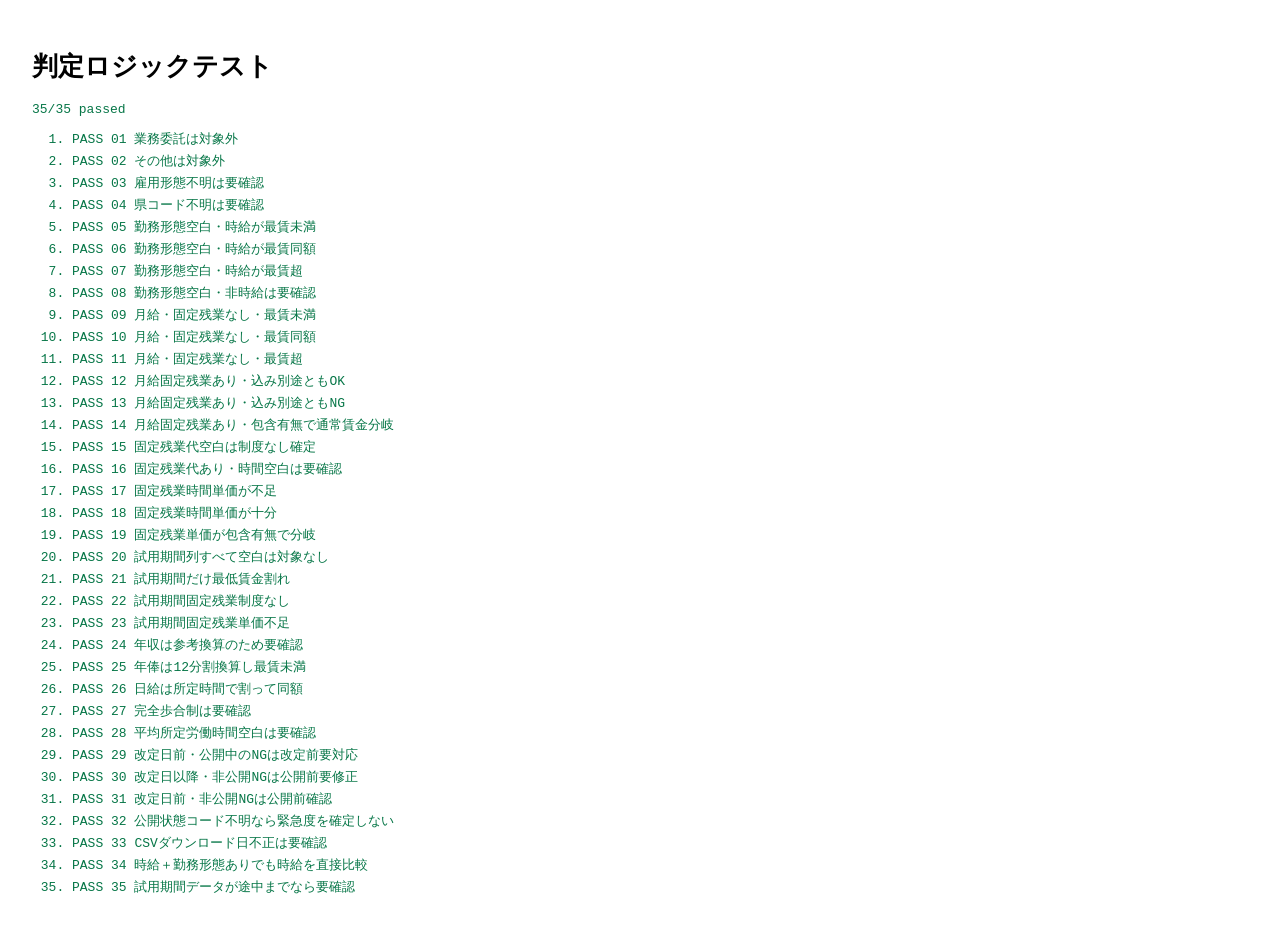
<file: tests/test-runner.html>
<!doctype html><html lang="ja"><head><meta charset="utf-8"><title>minimum-wage-checker tests</title><style>body{font-family:monospace;padding:24px} .pass{color:#067647}.fail{color:#b42318} li{margin:4px 0}</style></head><body><h1>判定ロジックテスト</h1><p id="summary">実行中...</p><ol id="list"></ol>
<script src="../js/core.js"></script><script src="test-cases.js"></script><script>
const core=MinimumWageCheckerCore,cases=MinimumWageTestCases;
const masters={employment:{'1':'正社員','2':'契約社員','3':'アルバイト・パート','9':'業務委託','99':'その他'},publication:{'1':'作成中','2':'未公開','3':'公開予約','6':'公開中','7':'公開失敗'},payType:{'1':'時給','2':'日給','3':'月給','4':'年俸','5':'年収','6':'完全歩合制','99':'その他'},prefectures:{'99':'テスト県'}};
const wageByCode={'99':{code:'99',prefecture:'テスト県',newWage:1200,newEffectiveDate:'2026-10-01',sourceUrl:'https://example.com'}};
let fail=0; const list=document.getElementById('list');
for(const tc of cases){const r=core.analyzeRow(tc.row,{masters,wageByCode,analysisDate:tc.date});const actual={overall:r.overall,urgency:r.urgency,regular:r.regular.status,fixedOvertime:r.fixedOvertime.status,trialRegular:r.trialRegular.status,trialFixedOvertime:r.trialFixedOvertime.status};const errors=[];for(const[k,v]of Object.entries(tc.expect))if(actual[k]!==v)errors.push(`${k}: expected=${v} actual=${actual[k]}`);const li=document.createElement('li');li.className=errors.length?'fail':'pass';li.textContent=(errors.length?'FAIL ':'PASS ')+tc.name+(errors.length?' / '+errors.join(' / '):'');list.appendChild(li);if(errors.length)fail++;}
document.getElementById('summary').textContent=`${cases.length-fail}/${cases.length} passed`;document.getElementById('summary').className=fail?'fail':'pass';
</script></body></html>
</file>
